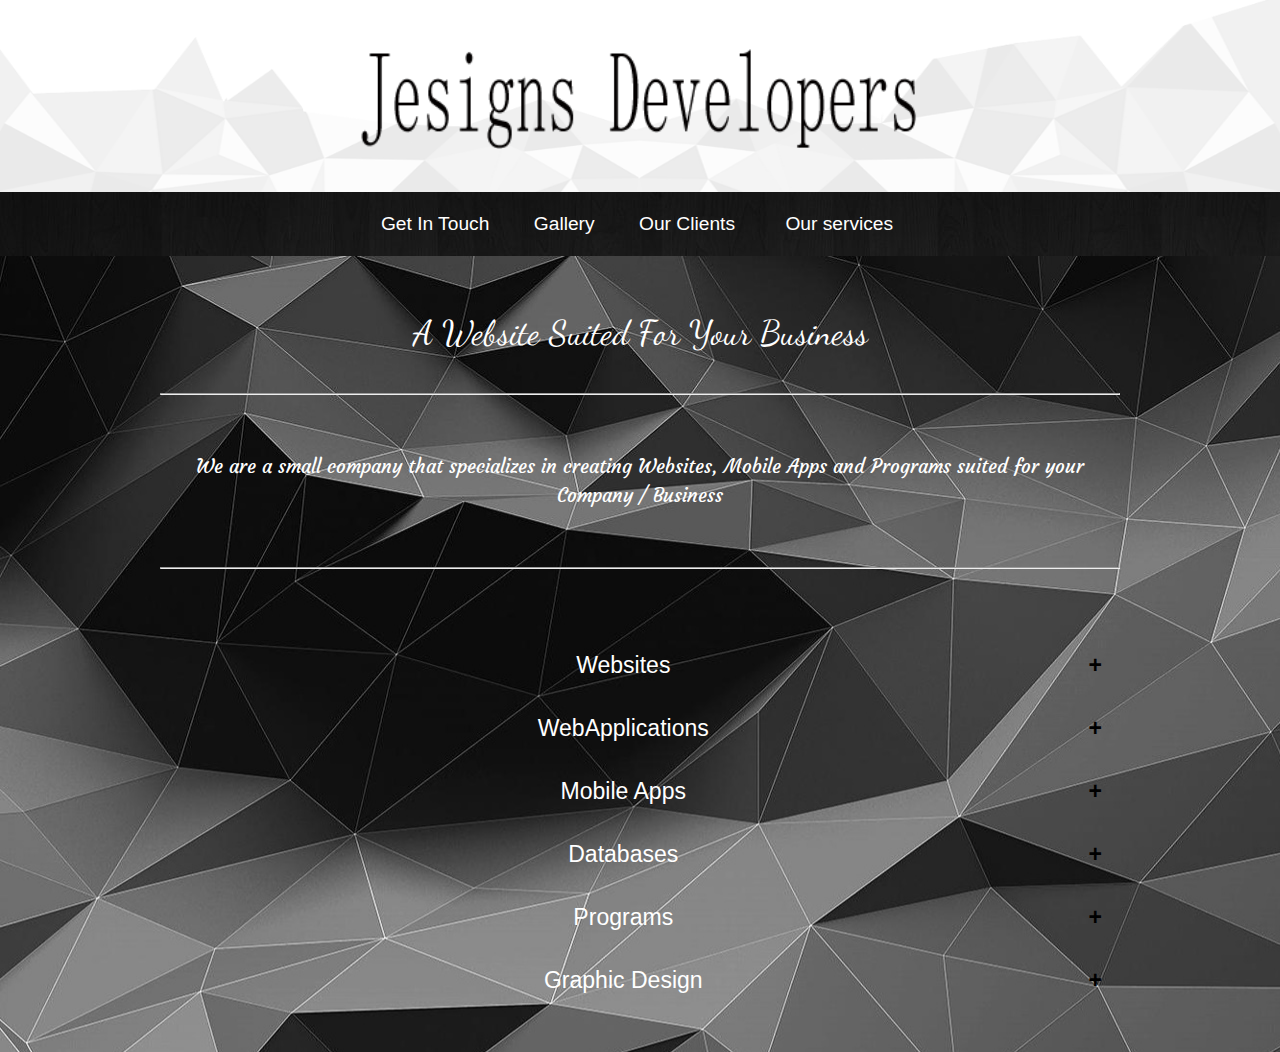
<file: Index.html>
﻿<!DOCTYPE html>
<html>
<head> 

    <title>Jesigns Developers</title>
    <!--Links-->
   <link href="https://fonts.googleapis.com/css?family=Dancing+Script:700" rel="stylesheet">
   <link href="https://fonts.googleapis.com/css?family=Courgette" rel="stylesheet">  
    <meta name="viewport" content="width=device-width, initial-scale=1">
    <script src="https://ajax.googleapis.com/ajax/libs/jquery/3.1.1/jquery.min.js"></script>
    <script src="https://ajax.aspnetcdn.com/ajax/jQuery/jquery-3.2.1.min.js"></script>
    <!--All Styles folder-->
    <link href="../AllStyles/StyleSheet.css" rel="stylesheet" />
    <link href="AllStyles/StyleSheet.css" rel="stylesheet" />
    <link href="AllStyles\Home_Style_Sheet.css" rel="stylesheet" />
    <link href="AllStyles\Our_Services_Menu_style.css" rel="stylesheet" />
    <link href="AllStyles/MediaSizes.css" rel="stylesheet" />

    
</head>
    
</head>
<body>
    <header>
        <div class="imgd">
            <center>
                <img src="Images/log1.png" class="img3" />
                <img src="Images/Name.png" class="img5" />
            </center>
        </div>
        <center>
            <img src="Images/Name.png" class="img4" />
        </center>
    </header>
<!--======================================================Navigation Bar-->
    <nav>
        <ul>
            


            <li><a href="Pages/GetInTouch.html">Get In Touch</a></li>
            <li><a href="Index1.html">Gallery</a></li> 
            <!--<li><a href="Pages/Gallery.html">Gallery</a></li>--> 
            <li><a href="Pages/OurClients.html">Our Clients</a></li>
            <li><button onclick="toggleClock()" id="clockButton" class ='smlbtn'>Our services</button></li>
            
             
        </ul>
   <div class="dropdown-content2" id="clock">
        <ul>
            <li><a>Websites</a></li>
            <li><a>WebApplications</a></li>
            <li><a>Mobile Apps</a></li>
            <li><a>Databases</a></li>
            <li><a>Programs</a></li>
            <li><a>Graphic Design</a></li>
        </ul>  
    </div>
  </nav>
      <!--Menu Button When MobileSize--> 
    <div class="handle" aria-label="Left Align">
        Menu
    </div>
<!--======================================================End of nav bar-->

    <div class="rbdy">
        <center>
            <section>
            <div class="col-lg-8 col-lg-offset-2 text-center">
                <h1 class= 'slogan'>A Website Suited For Your Business</h1>
              <div class ='space'></div>
                  <hr class="primary">  
              <br>                  
              <p class='aboutus'>We are a small company that specializes in creating Websites, Mobile Apps and Programs suited for your Company / Business</p> 
              <br> 
                  <hr class="primary">    
              <br>
               <h1></h1>                         
            <button class="accordion">Websites</button>
                <div class="panel">
                     <p>We create any websites suited for you and your Company / Business For more information go to websites located under Our Services </p>
                </div>
            <button class="accordion">WebApplications</button>
                <div class="panel">
                    <p>We create any WebApplications that wil help your Company / Business grow and make it easier for you and your clients.For more information go to WebApplications located under Our Services </p>
                </div>
            <button class="accordion">Mobile Apps</button>
                <div class="panel">
                    <p>We create any Mobile Apss for Personal use or for Company / Business use, to make life easier for you and your clients.For more information go to Mobile Apps located under Our Services </p>
                </div>
            <button class="accordion">Databases </button>
                <div class="panel">
                    <p>We create custom databses to store all your information in one place, sorted to your liking making Business easier.For more information go to Databasees located under Our Services</p>
                </div>   
            <button class="accordion">Programs </button>
                <div class="panel">
                    <p>We create custom Programs to your liking making Business easier.For more information go to Programs located under Our Services</p>
                </div>

            <button class="accordion">Graphic Design </button>
                <div class="panel">
            <button class="accordion">Logos </button>
                <div class="panel">
                    <p>We create custom logos to your liking, suited for you Business .For more information go to Graphic Design located under Our Services</p>
                </div>
                <button class="accordion">Backgrounds </button>
                <div class="panel">
                    <p>We create custom Backgrounds to your liking, suited for you Business .For more information go to Graphic Design located under Our Services</p>
                </div>

                </div>                                              

            </div>
            </section>          
        </center>
     </div>
<script type="text/javascript" src="Scripts\MainScript.js"></script>    
</body>
</html>
</file>
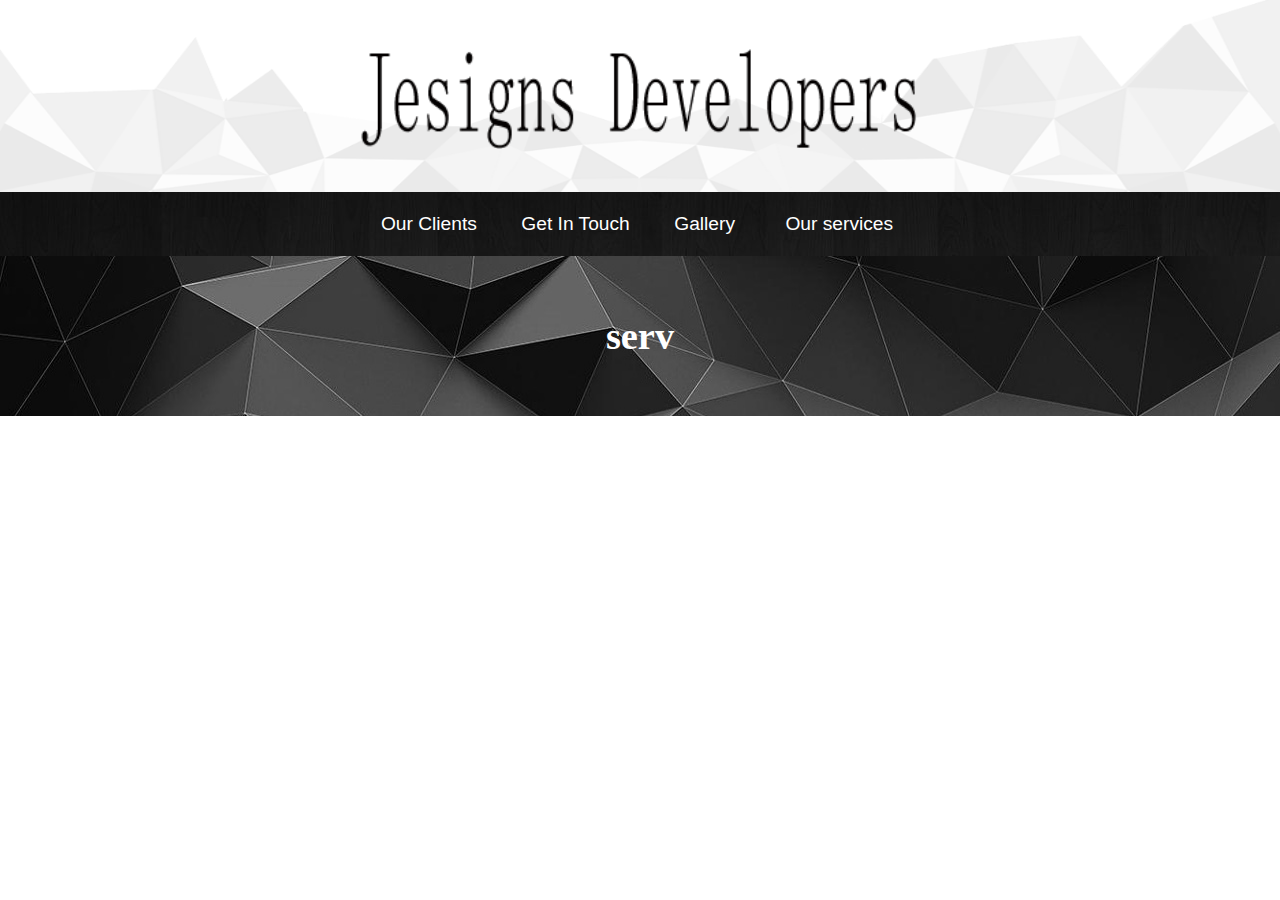
<file: Pages/DataBases.html>
<!DOCTYPE html>
<html>
<head>
    <title>Jesigns Developers</title>
    <!--Links-->
    <link href="https://fonts.googleapis.com/css?family=Sofia" rel="stylesheet"> 
    <meta name="viewport" content="width=device-width, initial-scale=1">
    <script src="https://ajax.googleapis.com/ajax/libs/jquery/3.1.1/jquery.min.js"></script>
    <script src="https://ajax.aspnetcdn.com/ajax/jQuery/jquery-3.2.1.min.js"></script>
    <!--All Styles folder-->
    <link href="../AllStyles/StyleSheet.css" rel="stylesheet" />
    <link href="../AllStyles\Home_Style_Sheet.css" rel="stylesheet" />
    <link href="../AllStyles\Our_Services_Menu_style.css" rel="stylesheet" />


</head>
<body>

<!--this is the image abouve the menu-->
    <header>
        <div class="imgd">
            <center>
                
                <img src="../Images/log1.png" class="img3" />
                <img src="../Images/Name.png" class="img5" />
            </center>
        </div>
        <center>
            <img src="../Images/Name.png" class="img4" />
        </center>
    </header>
<!--======================================================Navigation Bar-->
    <nav>
        <ul>
            <li><a href="OurClients.html">Our Clients</a></li>
            <li><a href="GetInTouch.html">Get In Touch</a></li>
            <li><a href="Gallery.html">Gallery</a></li> 
            <li><button onclick="toggleClock()" id="clockButton" class ='smlbtn'>Our services</button></li>
        </ul>
   <div class="dropdown-content2" id="clock">
        <ul>
            <li>Websites</li>
            <li>WebApplications</li>
            <li>Mobile Apps</li>
            <li>Databases</li>
            <li>Programs</li>
            <li>Graphic Design</li>
        </ul>  
    </div>
  </nav>
      <!--Menu Button When MobileSize--> 
    <div class="handle" aria-label="Left Align">
        Menu
    </div>
<!--======================================================End of nav bar-->
    <div class="rbdy">
        <center>
            <section>
               <h1> serv</h1>
            </section>
            
        </center>

    </div>
<script type="text/javascript" src="../Scripts\MainScript.js"></script>  
</body>
</html>
</file>
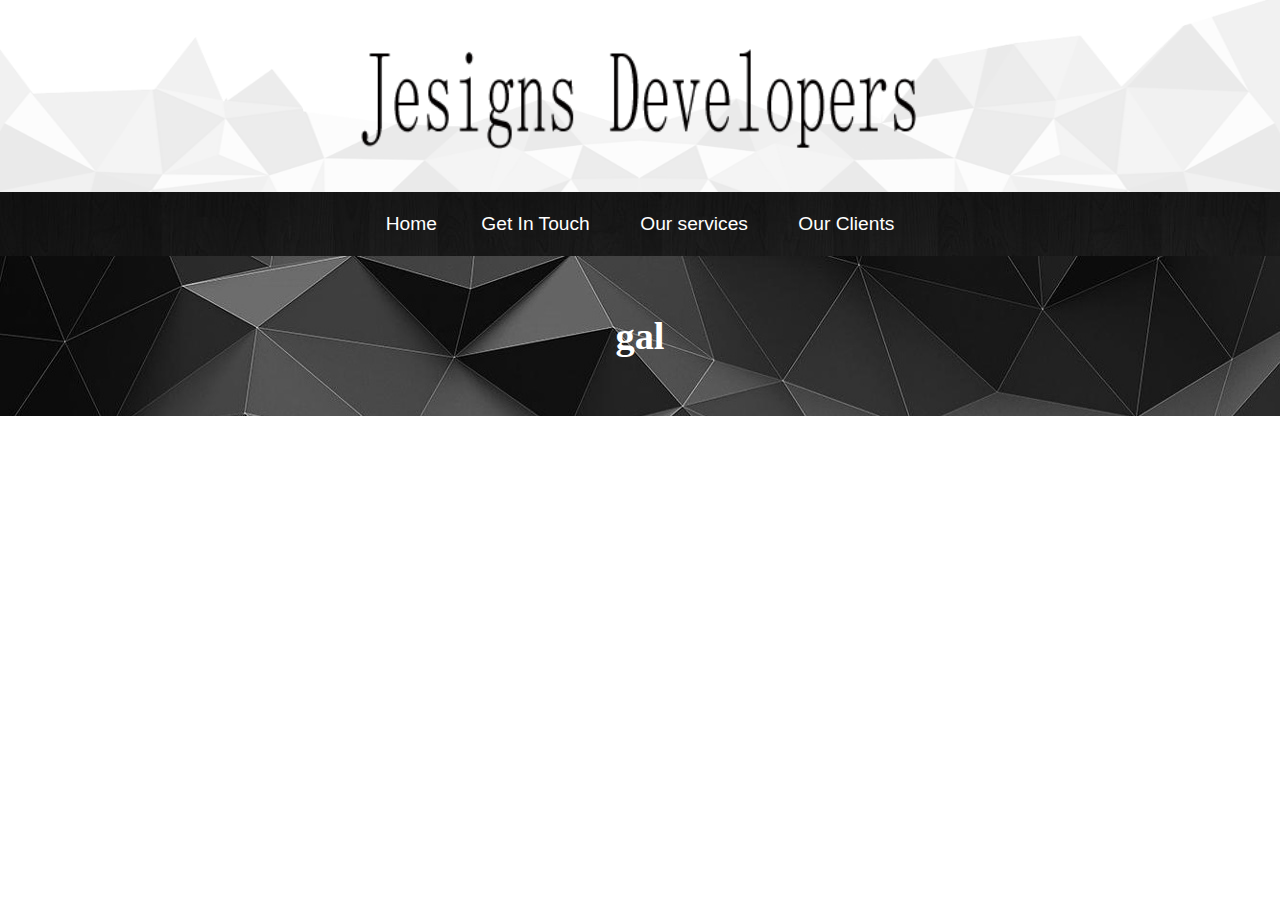
<file: Pages/Gallery.html>
﻿<!DOCTYPE html>
<html>
<head>

    <title>Jesigns Developers</title>

        <!--Links-->
    <link href="https://fonts.googleapis.com/css?family=Sofia" rel="stylesheet"> 
    <meta name="viewport" content="width=device-width, initial-scale=1">
    <script src="https://ajax.googleapis.com/ajax/libs/jquery/3.1.1/jquery.min.js"></script>
    <script src="https://ajax.aspnetcdn.com/ajax/jQuery/jquery-3.2.1.min.js"></script>
    <!--All Styles folder-->
    <link href="../AllStyles/StyleSheet.css" rel="stylesheet" />
    <link href="../AllStyles\Home_Style_Sheet.css" rel="stylesheet" />
    <link href="../AllStyles\Our_Services_Menu_style.css" rel="stylesheet" />
</head>
<body>
    <header>
        <div class="imgd">
            <center>
                <img src="../Images/log1.png" class="img3" />
                <img src="../Images/Name.png" class="img5" />
            </center>
        </div>
        <center>
            <img src="../Images/Name.png" class="img4" />
        </center>
    </header>
<!--======================================================Navigation Bar-->
    <nav>
        <ul>
            <li><a href="../Index.html">Home</a></li>
            <li><a href="GetInTouch.html">Get In Touch</a></li>
            <li><button onclick="toggleClock()" id="clockButton" class ='smlbtn'>Our services</button></li>
            <li><a href="OurClients.html">Our Clients</a></li>    
        </ul>
   <div class="dropdown-content2" id="clock">
        <ul>
            <li>Websites</li>
            <li>WebApplications</li>
            <li>Mobile Apps</li>
            <li>Databases</li>
            <li>Programs</li>
            <li>Graphic Design</li>
        </ul>  
    </div>
  </nav>
      <!--Menu Button When MobileSize--> 
    <div class="handle" aria-label="Left Align">
        Menu
    </div>
<!--======================================================End of nav bar-->
    <div class="rbdy">
        <center>
            <section>
               <h1> gal</h1>
            </section>
            
        </center>



<script type="text/javascript" src="../Scripts\MainScript.js"></script>  
</body>
</html>
</file>
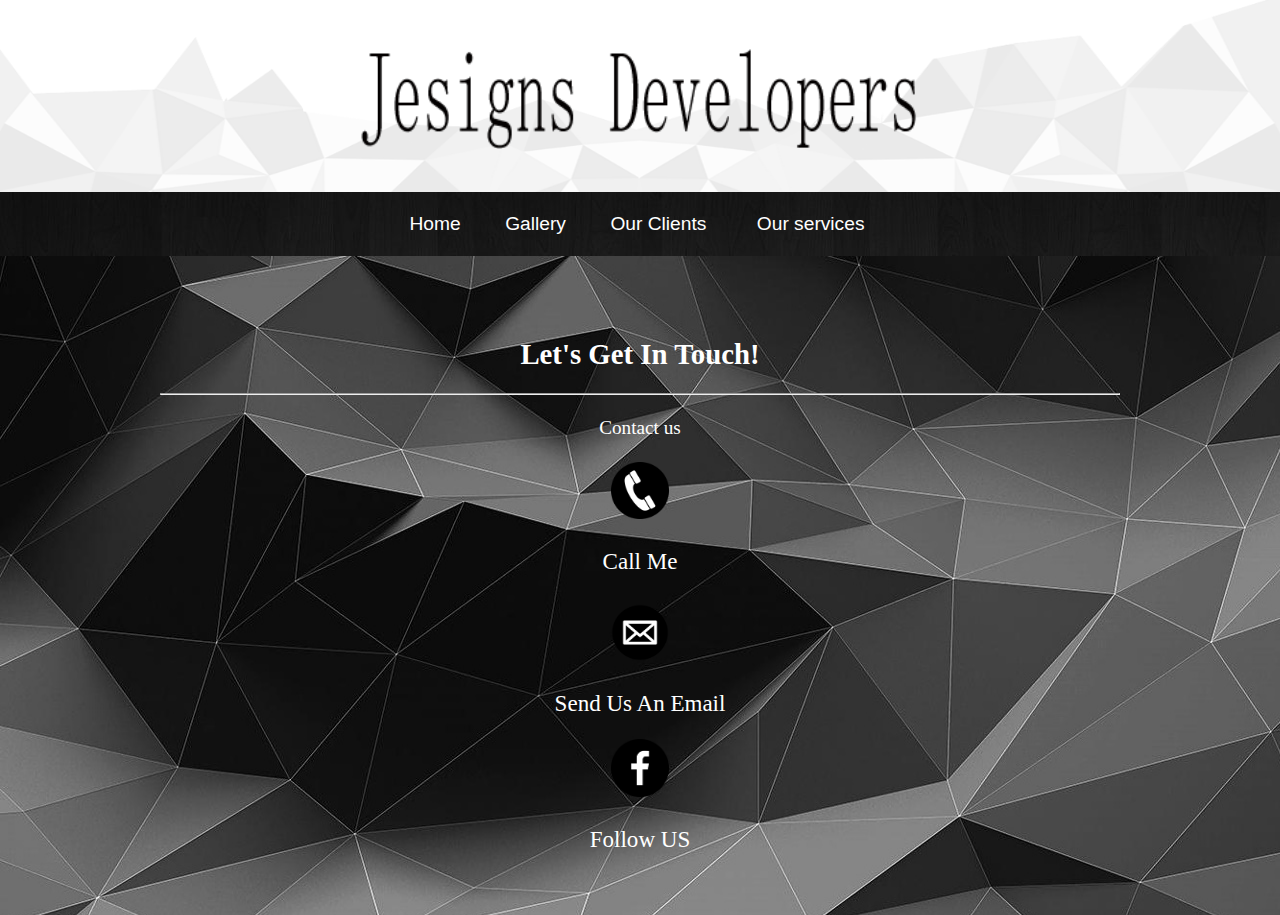
<file: Pages/GetInTouch.html>
﻿<!DOCTYPE html>
<html>
<head>
    <title>Jesigns Developers</title>
    <!--Links-->
    <link href="https://fonts.googleapis.com/css?family=Sofia" rel="stylesheet"> 
    <meta name="viewport" content="width=device-width, initial-scale=1">
    <script src="https://ajax.googleapis.com/ajax/libs/jquery/3.1.1/jquery.min.js"></script>
    <script src="https://ajax.aspnetcdn.com/ajax/jQuery/jquery-3.2.1.min.js"></script>
    <!--All Styles folder-->
    <link href="../AllStyles/StyleSheet.css" rel="stylesheet" />
    <link href="../AllStyles/GetinTouch.css" rel="stylesheet" />
    <link href="../AllStyles/Home_Style_Sheet.css" rel="stylesheet" />
    <link href="../AllStyles/Our_Services_Menu_style.css" rel="stylesheet" />


</head>
<body>
    <header>
        <div class="imgd">
            <center>
                <img src="../Images/log1.png" class="img3" />
                <img src="../Images/Name.png" class="img5" />
            </center>
        </div>
        <center>
            <img src="../Images/Name.png" class="img4" />
        </center>
    </header>
<!--======================================================Navigation Bar-->
    <nav>
        <ul><li><a href="../Index.html">Home</a></li>                    
            <!--<li><a href="Gallery.html">Gallery</a></li>-->
             <li><a href="../Index1.html">Gallery</a></li>
             <li><a href="OurClients.html">Our Clients</a></li>
            <li><button onclick="toggleClock()" id="clockButton" class ='smlbtn'>Our services</button></li>
            
            
        </ul>
   <div class="dropdown-content2" id="clock">
        <ul>
            <li<a>Websites</li>
            <li><a>WebApplications</a></li>
            <li><a>Mobile Apps</a></li>
            <li><a>Databases</a></li>
            <li><a>Programs</a></li>
            <li><a>Graphic Design</a></li>
        </ul>  
    </div>
  </nav>
      <!--Menu Button When MobileSize--> 
    <div class="handle" aria-label="Left Align">
        Menu
    </div>
<!--======================================================End of nav bar-->
    <div class="rbdy">
        <center>
            <section id="contact">
                <div class="container">
                    <div class="row">

                        <div class="col-lg-8 col-lg-offset-2 text-center">
                            <h2 class="section-heading">Let's Get In Touch!</h2>
                            <p></p>
                            <p></p>
                            <hr class="primary">
                            <p>Contact us  </p>
                        </div>

                        <div class="col-lg-2 col-lg-offset-2 text-center">
                            <img class="iconimg" src="../Images/PhoneIcon.png" />
                            <p><a href="tel:0786825107">Call Me</a></p>
                        </div>
                        <h1></h1>

                        <div class="col-lg-2 text-center">
                            <img class="iconimg" src="../Images/mailicon.png" />
                            <p><a href="mailto:jesigns.developers@gmail.com">Send Us An Email </a></p>
                        </div>
                        <!--folllow us on facebook-->
                        <div class="col-lg-2 text-center">
                            <img class="iconimg" src="../Images/facebookicon.png" />
                            <p><a href="https://www.facebook.com/JesignsDevelopers/">Follow US </a></p>
                        </div>
                    </div>
                </div>

            </section>
        </center>
    </div>
<script type="text/javascript" src="../Scripts\MainScript.js"></script>  
</body>
</html>
</file>
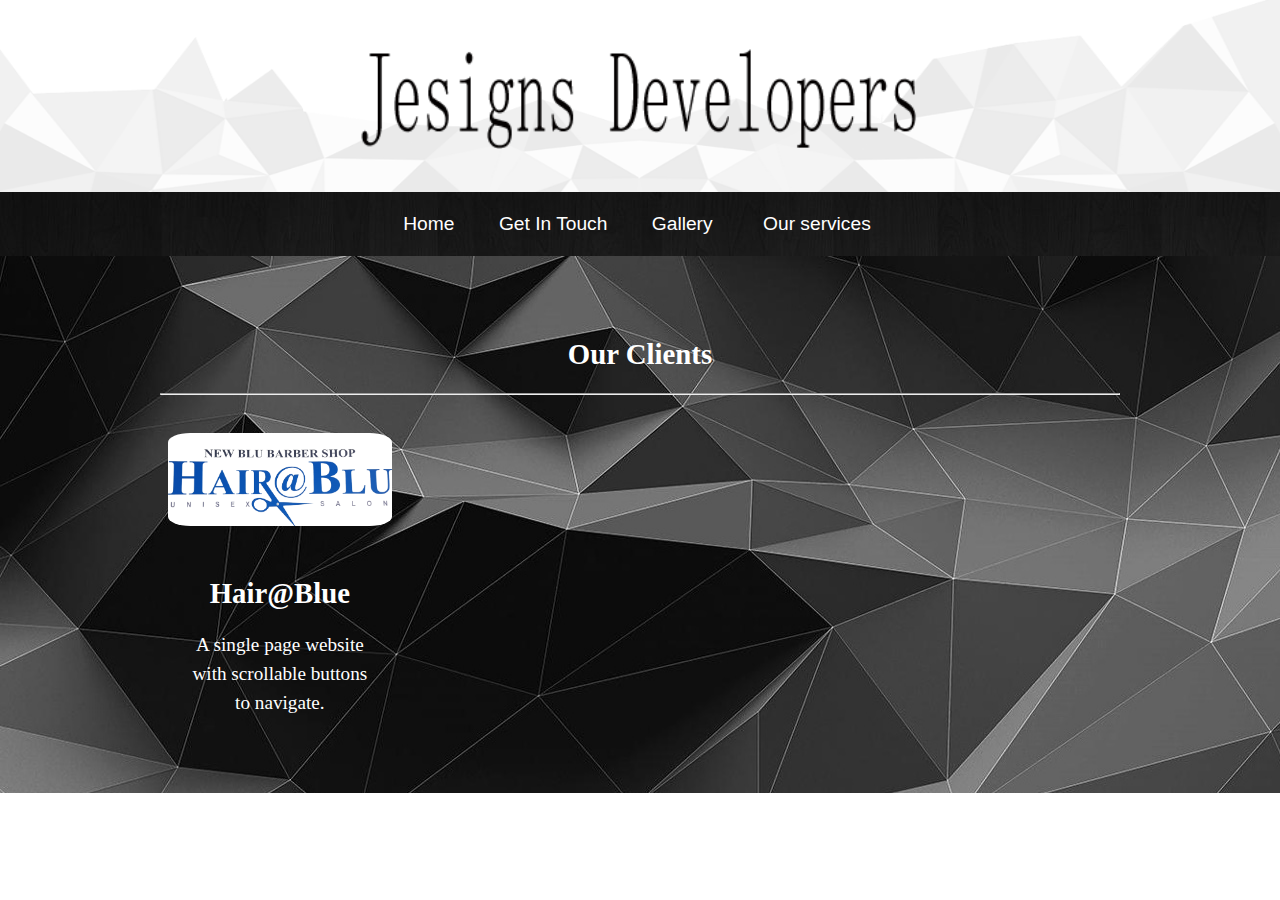
<file: Pages/OurClients.html>
<!DOCTYPE html>
<html>
<head>

    <title>Jesigns Developers</title>
    <!--Links-->
    <link href="https://fonts.googleapis.com/css?family=Sofia" rel="stylesheet"> 
    <meta name="viewport" content="width=device-width, initial-scale=1">
    <script src="https://ajax.googleapis.com/ajax/libs/jquery/3.1.1/jquery.min.js"></script>
    <script src="https://ajax.aspnetcdn.com/ajax/jQuery/jquery-3.2.1.min.js"></script>
    <!--All Styles folder-->
    <link href="../AllStyles/StyleSheet.css" rel="stylesheet" />
    <link href="../AllStyles/Our_Services_Menu_style.css" rel="stylesheet" />
    <link href="../AllStyles/Our_Clients.css" rel="stylesheet" />



</head>
<body>

<!--this is the image abouve the menu-->
    <header>
        <div class="imgd">
            <center>
                <img src="../Images/log1.png" class="img3" />
                <img src="../Images/Name.png" class="img5" />
            </center>
        </div>
        <center>
            <img src="../Images/Name.png" class="img4" />
        </center>
    </header>
<!--======================================================Navigation Bar-->
    <nav>
        <ul><li><a href="..\Index.html">Home</a></li>
            <li><a href="GetInTouch.html">Get In Touch</a></li>
            <!--<li><a href="Gallery.html">Gallery</a></li>-->
            <li><a href="..\Index1.html">Gallery</a></li>
            <li><button onclick="toggleClock()" id="clockButton" class ='smlbtn'>Our services</button></li>
        </ul>
   <div class="dropdown-content2" id="clock">
        <ul>
            <li>Websites</li>
            <li>WebApplications</li>
            <li>Mobile Apps</li>
            <li>Databases</li>
            <li>Programs</li>
            <li>Graphic Design</li>
        </ul>  
    </div>
  </nav>
      <!--Menu Button When MobileSize--> 
    <div class="handle" aria-label="Left Align">
        Menu
    </div>
<!--======================================================End of nav bar-->


 
    <div class="rbdy">
        <center>
            <section>
<h2>Our Clients</h2> 
<hr class="primary">  

<br>

<div class="row">
  <div class="column">
    <div class="card">
      <a href="http://hairatblu.co.za/"><img  class ='hbimg' src="../Images/clients/HairAtBlue.png" ; /></a>  
        <div class="container">
        <h2>Hair@Blue</h2>
        <p>A single page website with scrollable buttons to navigate.</p>
      </div>
    </div>
  </div>

</div>
            </section>
            
        </center>

    </div>
<script type="text/javascript" src="../Scripts\MainScript.js"></script>  
</html>
</file>
<file: AllStyles/StyleSheet.css>
﻿body {
    margin: 0;
    padding: 0;
    font-family: sans-serif;
}
h2{
    padding-top:20px;
    color:white;
}
h3{
    padding-top:40em;
    color:white;
}
.lmg{
   border-radius:2em 2em;
}
.img:hover{
    color:red;
    
}
.emailme:hover
{
    color:red;
}

header {
   /* background-image: url('../Images/abstract-397751.jpg');*/
    background-image: url('../Images/cancasimg1.png');   
    background-size: 100% 18em;
    background-repeat: no-repeat;
    margin: auto;
    height: 12em;
    width: auto;
}
.ftr {
    background-image: url('../Images/Footerbgi.jpg');
    background-repeat: no-repeat;
    background-size: auto;
    margin: 0em;
    height: auto;
    padding: 3em;
}

.img1 {
    padding: 3em;
    height: auto;
    width: 6em;
}

.img2 {
    padding: 3em;
    height: auto;
    width: 6em;
}

.img3 {
    padding: 3em;
    height: auto;
    width: 6em;
    display: none;
}
.img4{
    margin-top:3em;
    height:auto;
    width: 35em;
}

a {
    font-size: 1.2em;
    text-decoration: none;
    color: inherit;
    cursor: pointer;
}

nav ul {
    background-image: url('../Images/Background.jpg');
    overflow: hidden;
    color: white;
    padding: 0;
    text-align: center;
    margin: 0;
    -webkit-transition: max-heigt 2s;
    -ms-transition: max-heigt 2s;
    -moz-transition: max-heigt 2s;
    -o-transition: max-heigt 2s;
    transition: max-heigt 2s;
}

nav ul.web {
    background-image: url('../Images/Background.jpg');
    overflow: hidden;
    color: white;
    padding: 0;
    text-align: center;
    margin: 0;
    -webkit-transition: max-heigt 2s;
    -ms-transition: max-heigt 2s;
    -moz-transition: max-heigt 2s;
    -o-transition: max-heigt 2s;
    transition: max-heigt 2s;
}

    nav ul.web li {
        display: inline-block;
        padding: 20px;
    }
    nav ul li {
        display: inline-block;
        padding: 20px;
        }

.rbdy {

    background-image: url('../Images/3d-252870.jpg');*/
}
.nv1 nav ul {
    background-image: url('../Images/Background.jpg');
    overflow: hidden;
    color: white;
    padding: 0;
    text-align: center;
    margin: 0;
    -webkit-transition: max-heigt 2s;
    -ms-transition: max-heigt 2s;
    -moz-transition: max-heigt 2s;
    -o-transition: max-heigt 2s;
    transition: max-heigt 2s;
}

.nv1 nav ul li {
    display: inline-block;
    padding: 20px;
    }

section {
    color: white;
    line-height: 1.5em;
    font-size: 1.2em;
    padding: 40px;
    width: 75%;
    margin: 0 auto;
    font-family:Calibri; 
}

nav ul li:hover {
    color: ButtonShadow;
}
nav ul.web li:hover {
    color: ButtonShadow;
}

.handle {
    background-image: url('../Images/Background.jpg');
    width: 100%;
    text-align: center;
    color: white;
    box-sizing: border-box;
    padding: 15px 10px;
    cursor: pointer;
    display: none;
}
.handle2 {
    background-image: url('../Images/Background.jpg');
    width: 100%;
    text-align: center;
    color: white;
    box-sizing: border-box;
    padding: 15px 10px;
    cursor: pointer;
    display: none;
}
.img5{
    margin-top:-2.8em;
    height:auto;
    width:14em;
    display: none
     
}
@media screen and (max-width:672px){
    .midimg{
        width:507px;
        height:auto;
    }
}
@media screen and (max-width:520px) {
    .midimg {
        width: 180px;
        height: auto;
    }
}

@media screen and (max-width:580px ) {
    nav ul {
        max-height: 0px;
    }

    .img1 {
        display: none;
    }

    .img2 {
        display: none;
    }

    .img3 {
        display: block;
    }
    .img4{
        display:none
    }
    .img5{
        display:block;
    }
    .showing {
        max-height: 50em;
    }

    nav ul li {
        box-sizing: border-box;
        width: 100%;
        padding: 15px;
    }

    .handle {
        display: block;
    }
    .handle2{
        display:block;
    }
}
@media screen and (max-width: 654px)
{
    .space{
        height: 0px;
    }
}
</file>
<file: AllStyles/MediaSizes.css>
@media screen and (max-width: 654px)
{
	.space{
		height: 0px;
	}
}
@media screen and (max-width:672px){
    .midimg{
        width:507px;
        height:auto;
    }
}
@media screen and (max-width:520px) {
    .midimg {
        width: 180px;
        height: auto;
    }
}
@media screen and (max-width:580px ) {
    nav ul {
        max-height: 0px;
    }

    .img1 {
        display: none;
    }

    .img2 {
        display: none;
    }

    .img3 {
        display: block;
    }
    .img4{
        display:none
    }
    .img5{
        display:block;
    }
    .showing {
        max-height: 50em;
    }
</file>
<file: AllStyles/GetinTouch.css>
﻿.iconimg {
    height: 3em;
    width: auto;
}
.row p:hover{
    color:red;
}
</file>
<file: AllStyles/Home_Style_Sheet.css>
.slogan
{
    font-family: 'Dancing Script', cursive;
    color:white;
    font-size: 1.8em;
    font-weight: lighter;   
}

.aboutus{
    font-family: 'Courgette', cursive;
    font-size: 1em;
}

@media screen and (max-width:466px) {
    .slogan {
        font-size: 1.5em;
    }
}

.space{
    height: 12px
}

 .osr{
	text-align: left;
    margin-left: 5em;
}

button.accordion {
    background: transparent;
    color: white;
    cursor: pointer;
    padding: 18px;
    width: 100%;
    border: none;
    text-align: center;
    outline: none;
    font-size: 1.2em;
    transition: 0.4s;
}

button.accordion.active, button.accordion:hover {
    background-color: Black;
}

button.accordion:after {
    content: '\002B';
    color: black;
    font-weight: bold;
    float: right;
    margin-left: 20px;
}

button.accordion.active:after {
    content: "\2212";
}

div.panel {
    padding: 0 18px;
    background: gray;
    max-height: 0;
    overflow: hidden;
    transition: max-height 0.2s ease-out;
}
</file>
<file: AllStyles/Our_Services_Menu_style.css>
.smlbtn{
        display: inherit;
        background-color: transparent;
        align-content: inherit;
        border-style: none;
        cursor: pointer;
        color: white;
        font-size: 1.2em
    }

#clock
{
    display: none;
}
</file>
<file: AllStyles/Our_Clients.css>
}
*, *:before, *:after {
  box-sizing: inherit;
}

.column {
  float: left;
  width: 23.3%;
  margin-bottom: 16px;
  padding: 0 8px;
}

@media (max-width: 650px) {
  .column {
    width: 100%;
    display: block;
  }
}

.card {
  box-shadow: 10 14px 18px 10 rgba(10, 10, 10, 0.2);
  background-color:inherit;
}

.container {
  padding: 0 16px;
}

.container::after, .row::after {
  content: "";
  clear: both;
  display: table;
}




.hbimg{
  padding-top: 15px;
  width: 100%;
  background-color: white;
  border-radius: 10%;
}
</file>
